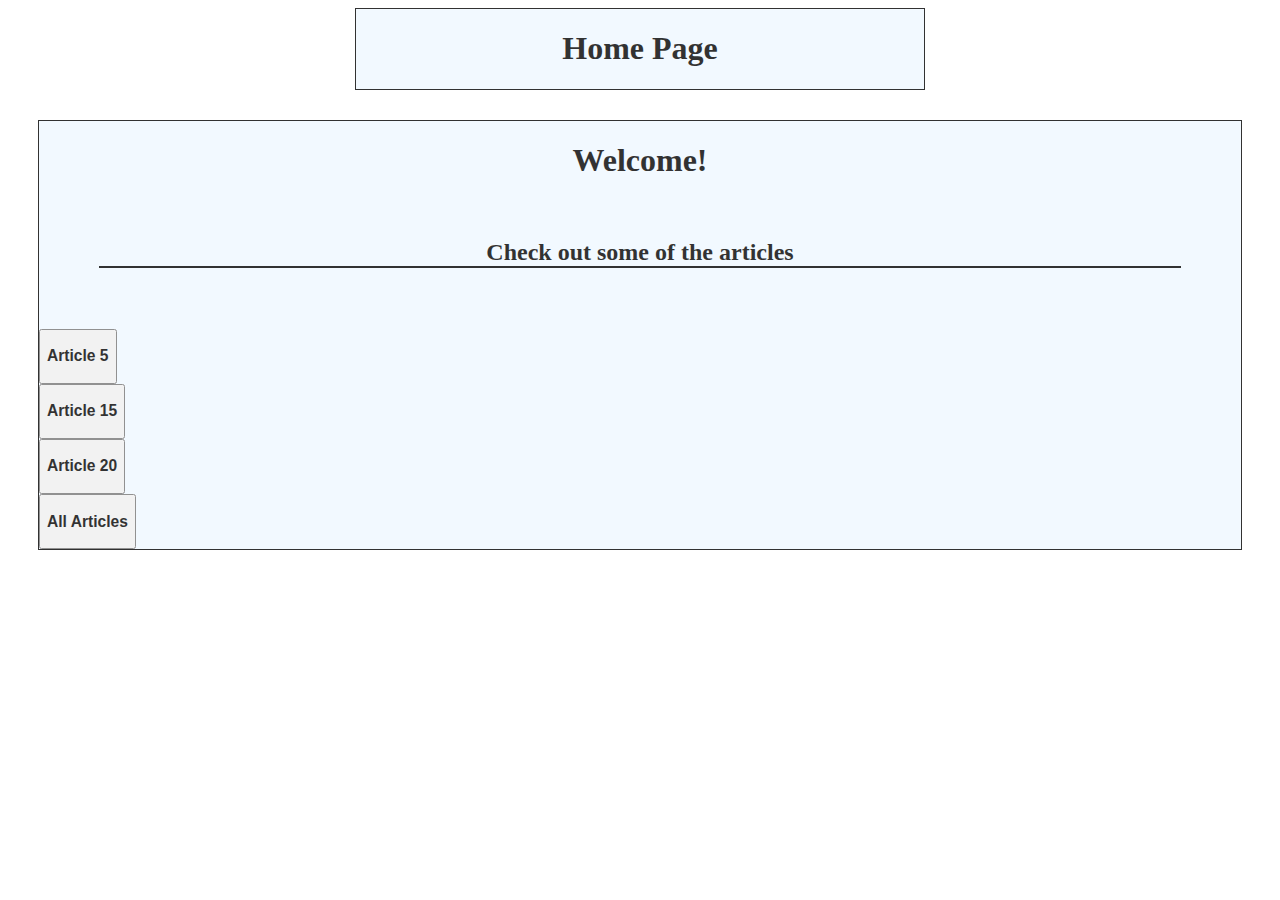
<file: index.html>
<!DOCTYPE html>
<html lang="en">

<head>
    <meta charset="UTF-8">
    <meta name="viewport" content="width=device-width, initial-scale=1.0">
    <link rel="stylesheet" href="styles/commonStyles.css">
    <title>Home</title>
</head>

<body>
    <div class="transbox-heading">
        <h1 class="heading">Home Page</h1>
    </div>

    <div class="transbox">
        <div class="subTitle">
            <h1 >Welcome!</h1>
        </div>
        <div>
            <h2>Check out some of the articles</h2>
            <div>
                <a href="pages/articlePage.html#4"><button><h3>Article 5</h3></button></a>
            </div>
            <div>
                <a href="pages/articlePage.html#14"><button><h3>Article 15</h3></button></a>
            </div>
            <div>
                <a href="pages/articlePage.html#20"><button><h3>Article 20</h3></button></a>
            </div>
            <div>
                <a href="pages/articlePage.html"><button><h3>All Articles</h3></button></a>
            </div>
        </div>
    </div>
</body>

</html>
</file>
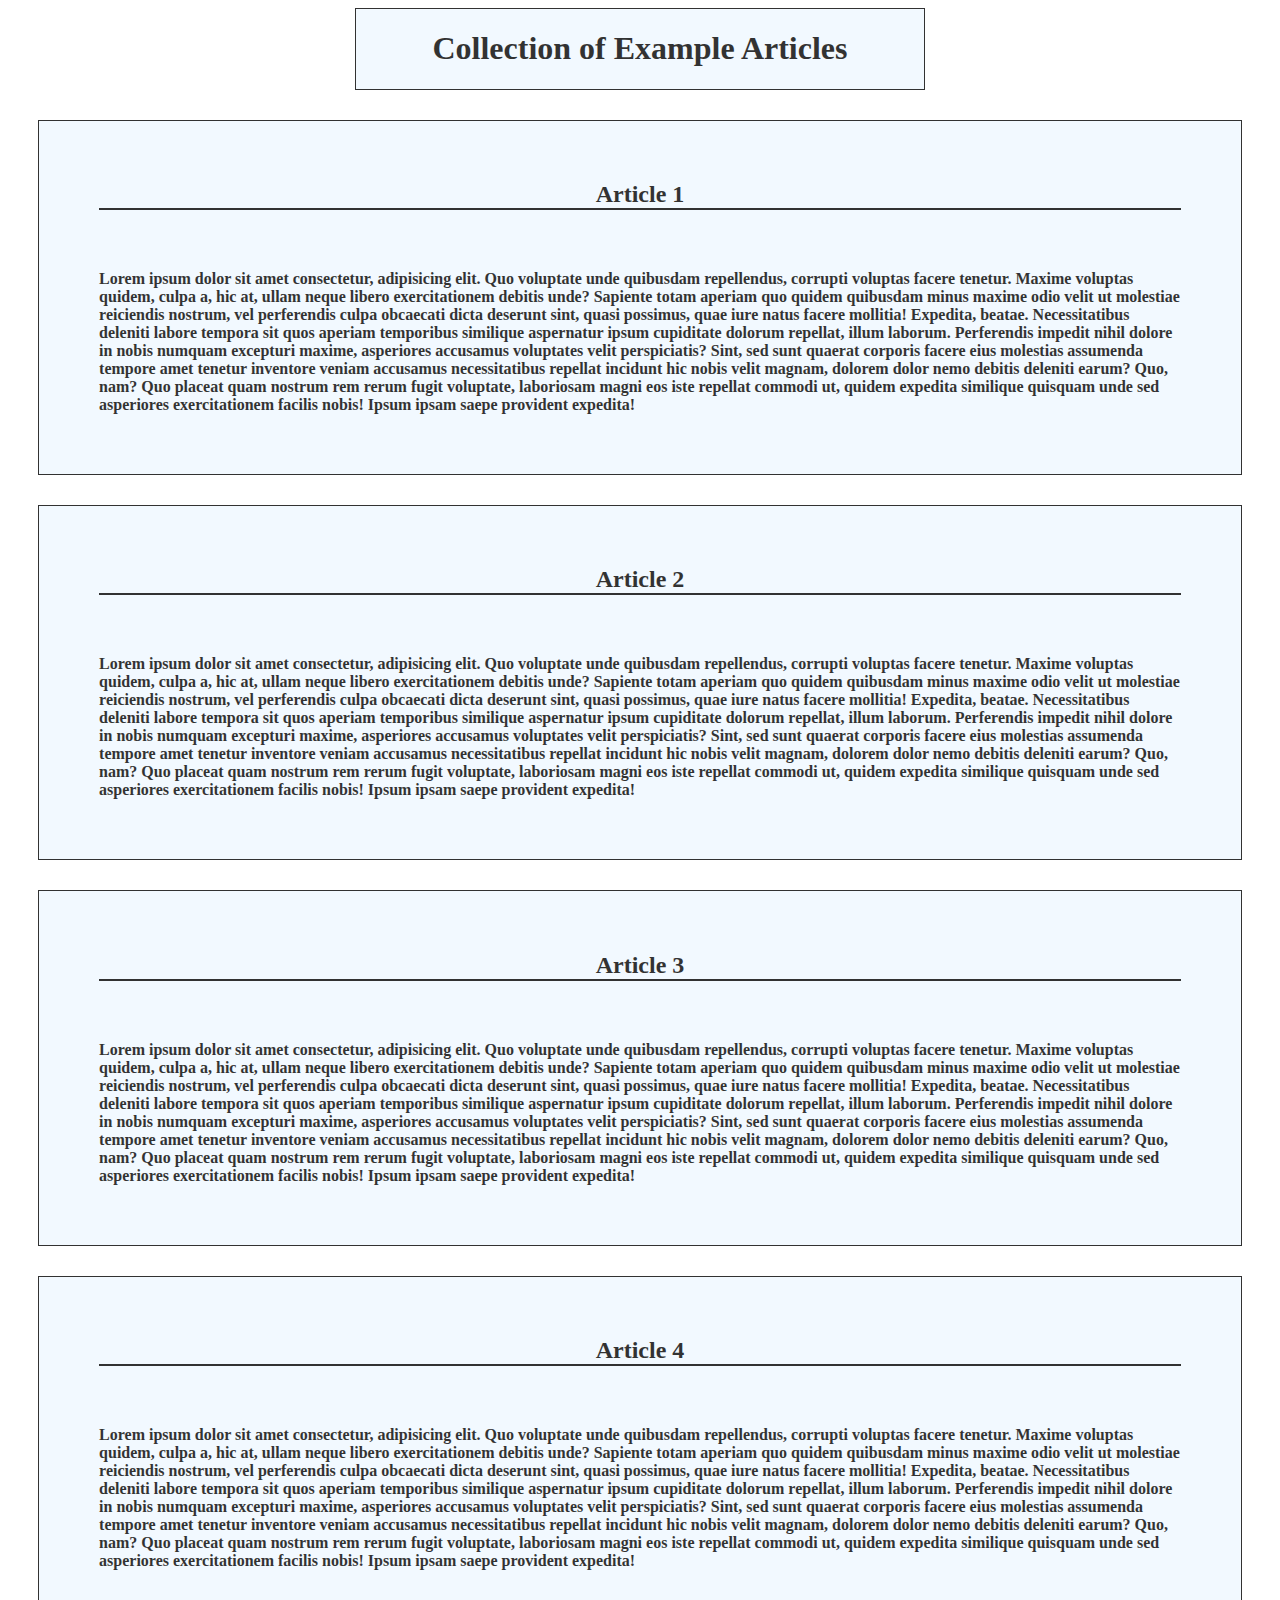
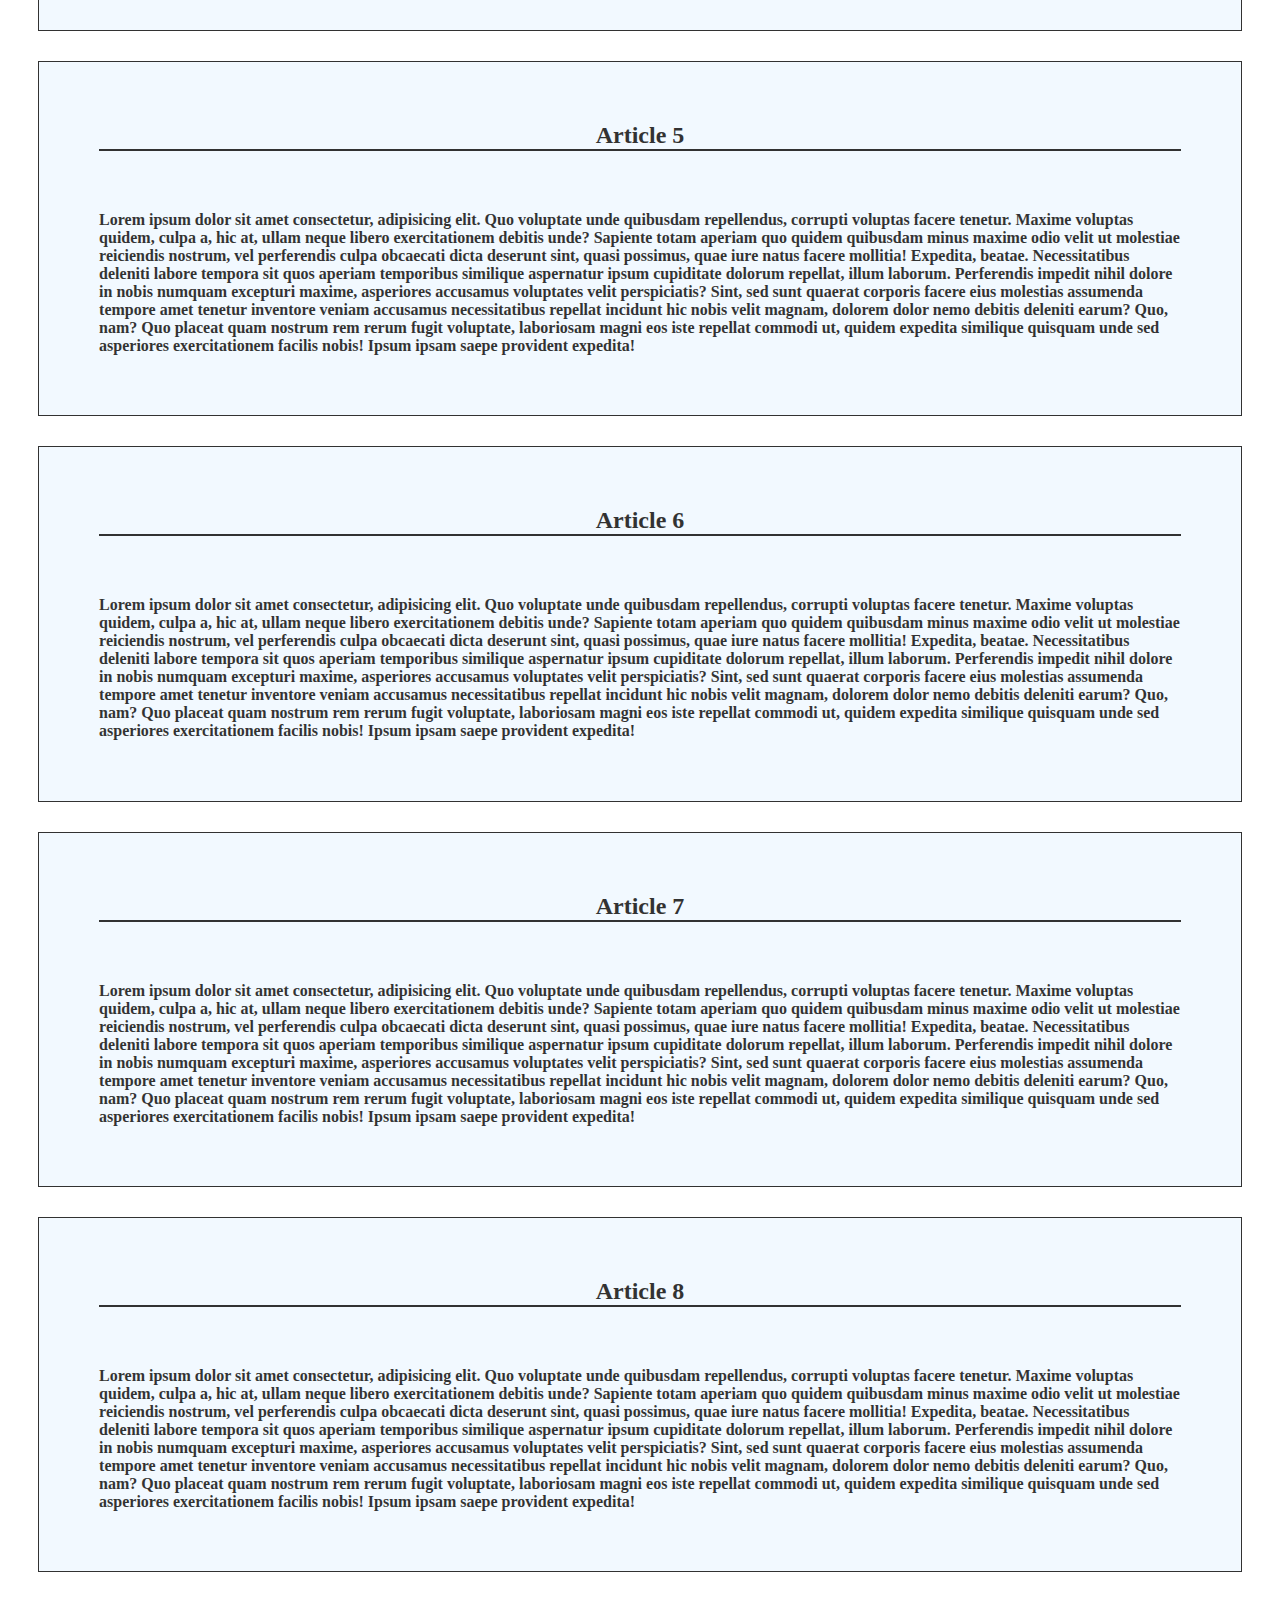
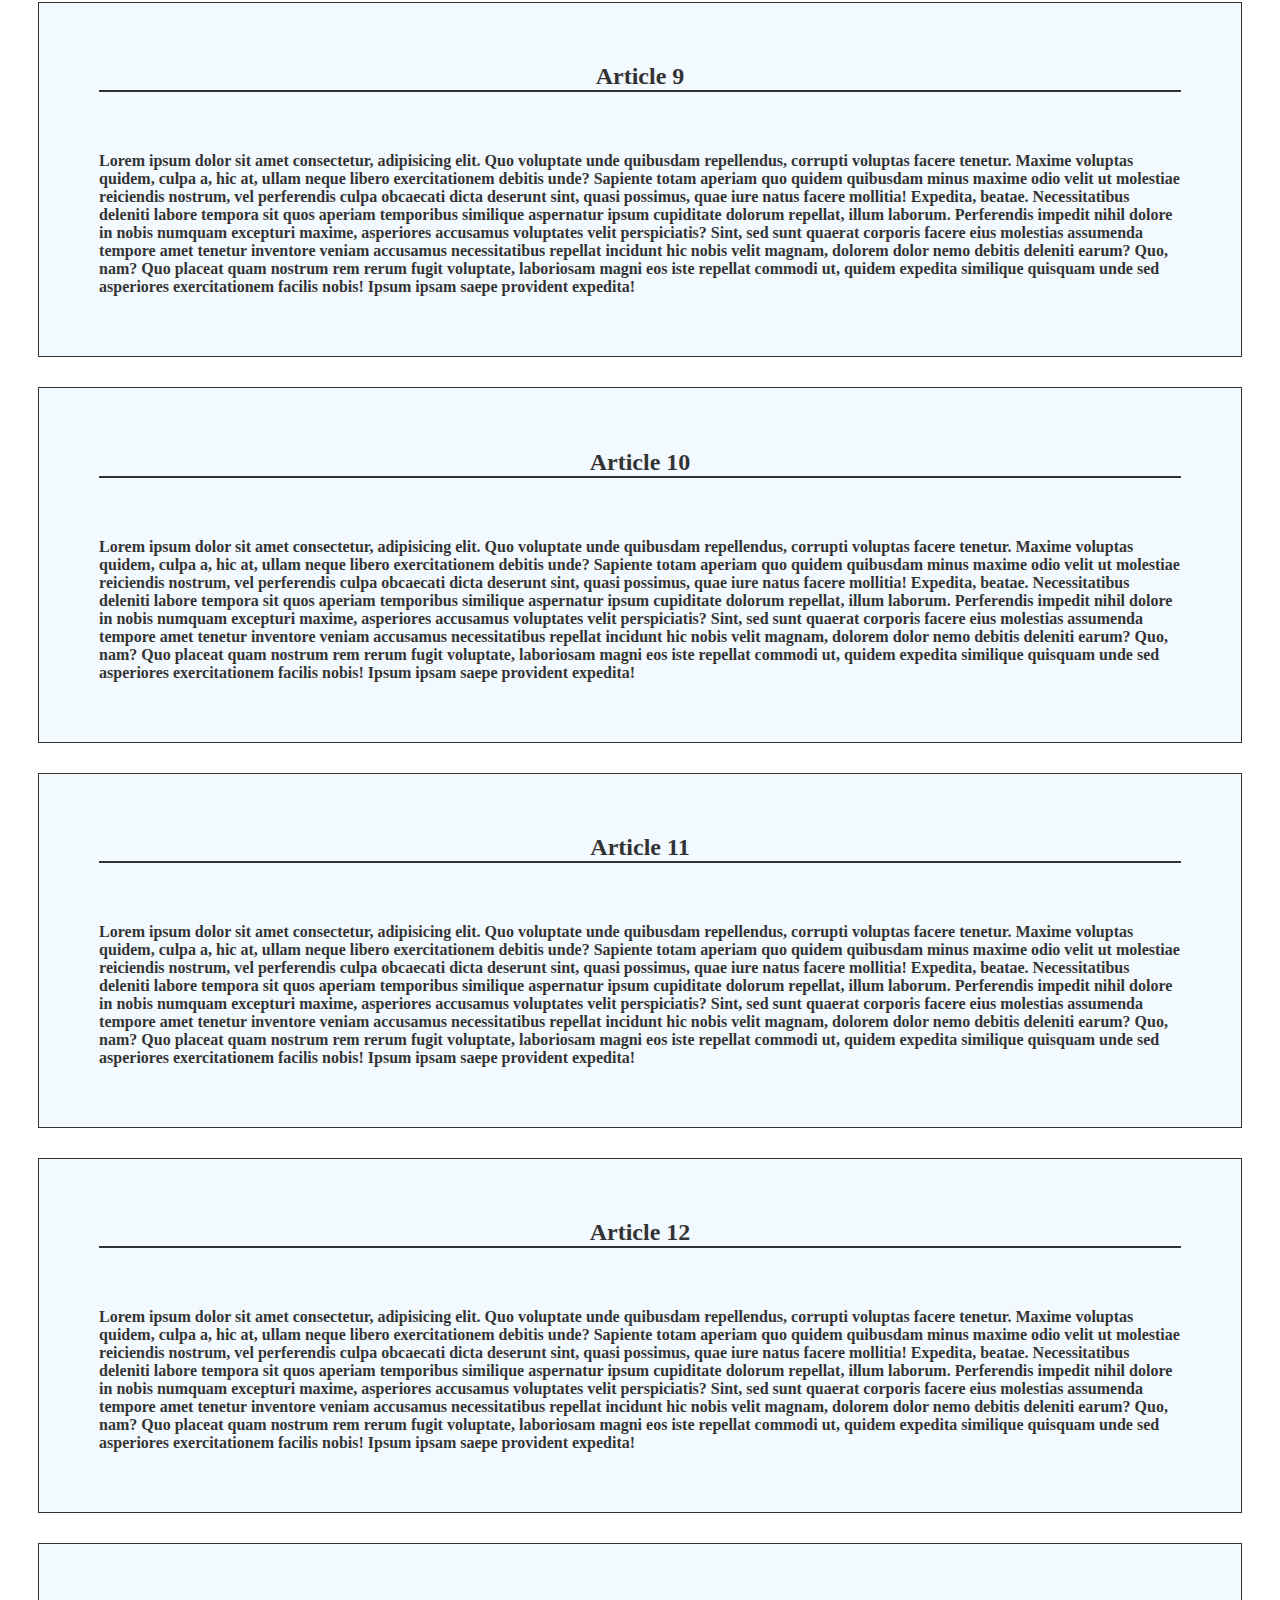
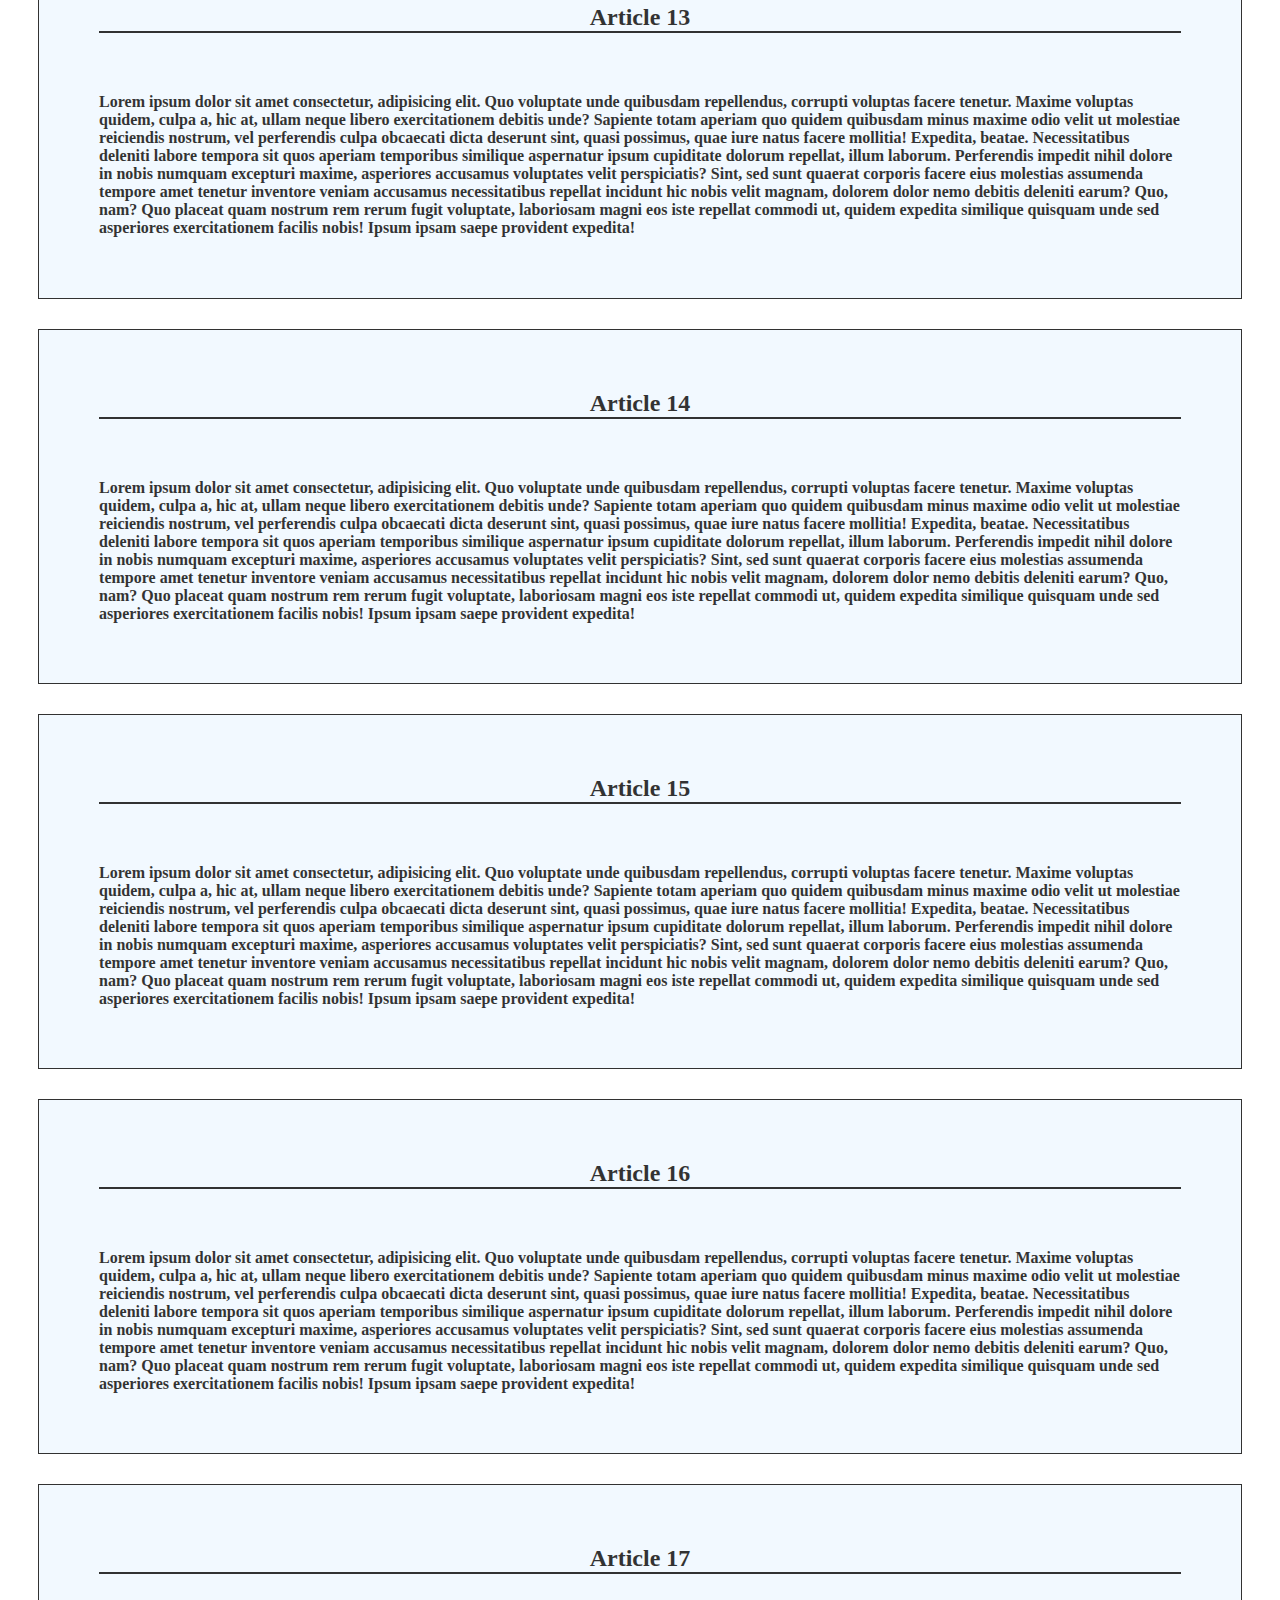
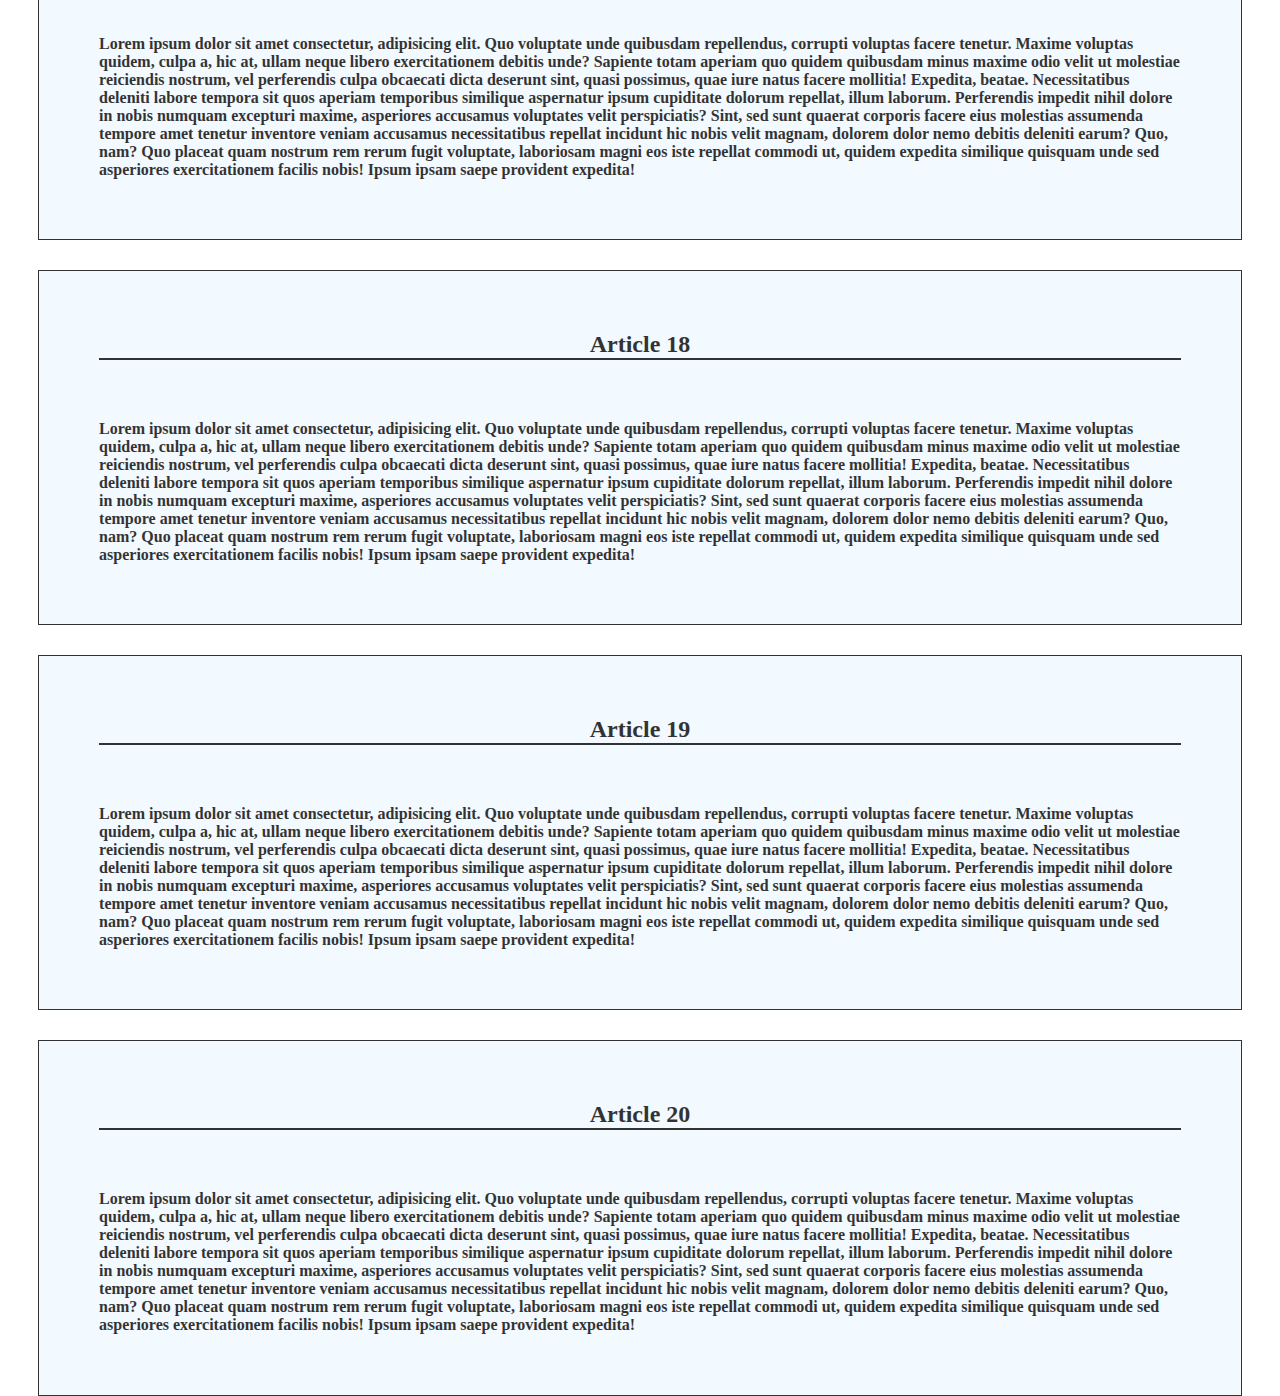
<file: pages/articlePage.html>
<!DOCTYPE html>
<html lang="en">

<head>
    <meta charset="UTF-8">
    <meta name="viewport" content="width=device-width, initial-scale=1.0">
    <link rel="stylesheet" href="../styles/artStyles.css">
    <title>Articles</title>
</head>

<body>
    <div>
        <div class="transbox-heading">
            <h1 class="heading">Collection of Example Articles</h1>
        </div>
    </div>
    
    <div>
        <div class="transbox">
            <div>
                <h2 id="1">Article 1</h2>
            </div>
            <div>
                <p>
                    Lorem ipsum dolor sit amet consectetur, adipisicing elit. Quo voluptate unde quibusdam repellendus,
                    corrupti voluptas facere tenetur. Maxime voluptas quidem, culpa a, hic at, ullam neque libero
                    exercitationem debitis unde?
                    Sapiente totam aperiam quo quidem quibusdam minus maxime odio velit ut molestiae reiciendis nostrum, vel
                    perferendis culpa obcaecati dicta deserunt sint, quasi possimus, quae iure natus facere mollitia!
                    Expedita, beatae.
                    Necessitatibus deleniti labore tempora sit quos aperiam temporibus similique aspernatur ipsum cupiditate
                    dolorum repellat, illum laborum. Perferendis impedit nihil dolore in nobis numquam excepturi maxime,
                    asperiores accusamus voluptates velit perspiciatis?
                    Sint, sed sunt quaerat corporis facere eius molestias assumenda tempore amet tenetur inventore veniam
                    accusamus necessitatibus repellat incidunt hic nobis velit magnam, dolorem dolor nemo debitis deleniti
                    earum? Quo, nam?
                    Quo placeat quam nostrum rem rerum fugit voluptate, laboriosam magni eos iste repellat commodi ut,
                    quidem expedita similique quisquam unde sed asperiores exercitationem facilis nobis! Ipsum ipsam saepe
                    provident expedita!
                </p>
            </div>
        </div>

        <div class="transbox">
            <div>
                <h2 id="2">Article 2</h2>
            </div>
            <div>
                <p>
                    Lorem ipsum dolor sit amet consectetur, adipisicing elit. Quo voluptate unde quibusdam repellendus,
                    corrupti voluptas facere tenetur. Maxime voluptas quidem, culpa a, hic at, ullam neque libero
                    exercitationem debitis unde?
                    Sapiente totam aperiam quo quidem quibusdam minus maxime odio velit ut molestiae reiciendis nostrum,
                    vel perferendis culpa obcaecati dicta deserunt sint, quasi possimus, quae iure natus facere
                    mollitia! Expedita, beatae.
                    Necessitatibus deleniti labore tempora sit quos aperiam temporibus similique aspernatur ipsum
                    cupiditate dolorum repellat, illum laborum. Perferendis impedit nihil dolore in nobis numquam
                    excepturi maxime, asperiores accusamus voluptates velit perspiciatis?
                    Sint, sed sunt quaerat corporis facere eius molestias assumenda tempore amet tenetur inventore
                    veniam accusamus necessitatibus repellat incidunt hic nobis velit magnam, dolorem dolor nemo debitis
                    deleniti earum? Quo, nam?
                    Quo placeat quam nostrum rem rerum fugit voluptate, laboriosam magni eos iste repellat commodi ut,
                    quidem expedita similique quisquam unde sed asperiores exercitationem facilis nobis! Ipsum ipsam
                    saepe provident expedita!
                </p>
            </div>
        </div>
        <div class="transbox">
            <div>
                <h2 id="3">Article 3</h2>
            </div>
            <div>
                <p>
                    Lorem ipsum dolor sit amet consectetur, adipisicing elit. Quo voluptate unde quibusdam repellendus,
                    corrupti voluptas facere tenetur. Maxime voluptas quidem, culpa a, hic at, ullam neque libero
                    exercitationem debitis unde?
                    Sapiente totam aperiam quo quidem quibusdam minus maxime odio velit ut molestiae reiciendis nostrum,
                    vel perferendis culpa obcaecati dicta deserunt sint, quasi possimus, quae iure natus facere
                    mollitia! Expedita, beatae.
                    Necessitatibus deleniti labore tempora sit quos aperiam temporibus similique aspernatur ipsum
                    cupiditate dolorum repellat, illum laborum. Perferendis impedit nihil dolore in nobis numquam
                    excepturi maxime, asperiores accusamus voluptates velit perspiciatis?
                    Sint, sed sunt quaerat corporis facere eius molestias assumenda tempore amet tenetur inventore
                    veniam accusamus necessitatibus repellat incidunt hic nobis velit magnam, dolorem dolor nemo debitis
                    deleniti earum? Quo, nam?
                    Quo placeat quam nostrum rem rerum fugit voluptate, laboriosam magni eos iste repellat commodi ut,
                    quidem expedita similique quisquam unde sed asperiores exercitationem facilis nobis! Ipsum ipsam
                    saepe provident expedita!
                </p>
            </div>
        </div>
        <div class="transbox">
            <div>
                <h2 id="4">Article 4</h2>
            </div>
            <div>
                <p>
                    Lorem ipsum dolor sit amet consectetur, adipisicing elit. Quo voluptate unde quibusdam repellendus,
                    corrupti voluptas facere tenetur. Maxime voluptas quidem, culpa a, hic at, ullam neque libero
                    exercitationem debitis unde?
                    Sapiente totam aperiam quo quidem quibusdam minus maxime odio velit ut molestiae reiciendis nostrum,
                    vel perferendis culpa obcaecati dicta deserunt sint, quasi possimus, quae iure natus facere
                    mollitia! Expedita, beatae.
                    Necessitatibus deleniti labore tempora sit quos aperiam temporibus similique aspernatur ipsum
                    cupiditate dolorum repellat, illum laborum. Perferendis impedit nihil dolore in nobis numquam
                    excepturi maxime, asperiores accusamus voluptates velit perspiciatis?
                    Sint, sed sunt quaerat corporis facere eius molestias assumenda tempore amet tenetur inventore
                    veniam accusamus necessitatibus repellat incidunt hic nobis velit magnam, dolorem dolor nemo debitis
                    deleniti earum? Quo, nam?
                    Quo placeat quam nostrum rem rerum fugit voluptate, laboriosam magni eos iste repellat commodi ut,
                    quidem expedita similique quisquam unde sed asperiores exercitationem facilis nobis! Ipsum ipsam
                    saepe provident expedita!
                </p>
            </div>
        </div>
        <div class="transbox">
            <div>
                <h2 id="5">Article 5</h2>
            </div>
            <div>
                <p>
                    Lorem ipsum dolor sit amet consectetur, adipisicing elit. Quo voluptate unde quibusdam repellendus,
                    corrupti voluptas facere tenetur. Maxime voluptas quidem, culpa a, hic at, ullam neque libero
                    exercitationem debitis unde?
                    Sapiente totam aperiam quo quidem quibusdam minus maxime odio velit ut molestiae reiciendis nostrum,
                    vel perferendis culpa obcaecati dicta deserunt sint, quasi possimus, quae iure natus facere
                    mollitia! Expedita, beatae.
                    Necessitatibus deleniti labore tempora sit quos aperiam temporibus similique aspernatur ipsum
                    cupiditate dolorum repellat, illum laborum. Perferendis impedit nihil dolore in nobis numquam
                    excepturi maxime, asperiores accusamus voluptates velit perspiciatis?
                    Sint, sed sunt quaerat corporis facere eius molestias assumenda tempore amet tenetur inventore
                    veniam accusamus necessitatibus repellat incidunt hic nobis velit magnam, dolorem dolor nemo debitis
                    deleniti earum? Quo, nam?
                    Quo placeat quam nostrum rem rerum fugit voluptate, laboriosam magni eos iste repellat commodi ut,
                    quidem expedita similique quisquam unde sed asperiores exercitationem facilis nobis! Ipsum ipsam
                    saepe provident expedita!
                </p>
            </div>
        </div>
        <div class="transbox">
            <div>
                <h2 id="6">Article 6</h2>
            </div>
            <div>
                <p>
                    Lorem ipsum dolor sit amet consectetur, adipisicing elit. Quo voluptate unde quibusdam repellendus,
                    corrupti voluptas facere tenetur. Maxime voluptas quidem, culpa a, hic at, ullam neque libero
                    exercitationem debitis unde?
                    Sapiente totam aperiam quo quidem quibusdam minus maxime odio velit ut molestiae reiciendis nostrum,
                    vel perferendis culpa obcaecati dicta deserunt sint, quasi possimus, quae iure natus facere
                    mollitia! Expedita, beatae.
                    Necessitatibus deleniti labore tempora sit quos aperiam temporibus similique aspernatur ipsum
                    cupiditate dolorum repellat, illum laborum. Perferendis impedit nihil dolore in nobis numquam
                    excepturi maxime, asperiores accusamus voluptates velit perspiciatis?
                    Sint, sed sunt quaerat corporis facere eius molestias assumenda tempore amet tenetur inventore
                    veniam accusamus necessitatibus repellat incidunt hic nobis velit magnam, dolorem dolor nemo debitis
                    deleniti earum? Quo, nam?
                    Quo placeat quam nostrum rem rerum fugit voluptate, laboriosam magni eos iste repellat commodi ut,
                    quidem expedita similique quisquam unde sed asperiores exercitationem facilis nobis! Ipsum ipsam
                    saepe provident expedita!
                </p>
            </div>
        </div>
        <div class="transbox">
            <div>
                <h2 id="7">Article 7</h2>
            </div>
            <div>
                <p>
                    Lorem ipsum dolor sit amet consectetur, adipisicing elit. Quo voluptate unde quibusdam repellendus,
                    corrupti voluptas facere tenetur. Maxime voluptas quidem, culpa a, hic at, ullam neque libero
                    exercitationem debitis unde?
                    Sapiente totam aperiam quo quidem quibusdam minus maxime odio velit ut molestiae reiciendis nostrum,
                    vel perferendis culpa obcaecati dicta deserunt sint, quasi possimus, quae iure natus facere
                    mollitia! Expedita, beatae.
                    Necessitatibus deleniti labore tempora sit quos aperiam temporibus similique aspernatur ipsum
                    cupiditate dolorum repellat, illum laborum. Perferendis impedit nihil dolore in nobis numquam
                    excepturi maxime, asperiores accusamus voluptates velit perspiciatis?
                    Sint, sed sunt quaerat corporis facere eius molestias assumenda tempore amet tenetur inventore
                    veniam accusamus necessitatibus repellat incidunt hic nobis velit magnam, dolorem dolor nemo debitis
                    deleniti earum? Quo, nam?
                    Quo placeat quam nostrum rem rerum fugit voluptate, laboriosam magni eos iste repellat commodi ut,
                    quidem expedita similique quisquam unde sed asperiores exercitationem facilis nobis! Ipsum ipsam
                    saepe provident expedita!
                </p>
            </div>
        </div>
        <div class="transbox">
            <div>
                <h2 id="8">Article 8</h2>
            </div>
            <div>
                <p>
                    Lorem ipsum dolor sit amet consectetur, adipisicing elit. Quo voluptate unde quibusdam repellendus,
                    corrupti voluptas facere tenetur. Maxime voluptas quidem, culpa a, hic at, ullam neque libero
                    exercitationem debitis unde?
                    Sapiente totam aperiam quo quidem quibusdam minus maxime odio velit ut molestiae reiciendis nostrum,
                    vel perferendis culpa obcaecati dicta deserunt sint, quasi possimus, quae iure natus facere
                    mollitia! Expedita, beatae.
                    Necessitatibus deleniti labore tempora sit quos aperiam temporibus similique aspernatur ipsum
                    cupiditate dolorum repellat, illum laborum. Perferendis impedit nihil dolore in nobis numquam
                    excepturi maxime, asperiores accusamus voluptates velit perspiciatis?
                    Sint, sed sunt quaerat corporis facere eius molestias assumenda tempore amet tenetur inventore
                    veniam accusamus necessitatibus repellat incidunt hic nobis velit magnam, dolorem dolor nemo debitis
                    deleniti earum? Quo, nam?
                    Quo placeat quam nostrum rem rerum fugit voluptate, laboriosam magni eos iste repellat commodi ut,
                    quidem expedita similique quisquam unde sed asperiores exercitationem facilis nobis! Ipsum ipsam
                    saepe provident expedita!
                </p>
            </div>
        </div>
        <div class="transbox">
            <div>
                <h2 id="9">Article 9</h2>
            </div>
            <div>
                <p>
                    Lorem ipsum dolor sit amet consectetur, adipisicing elit. Quo voluptate unde quibusdam repellendus,
                    corrupti voluptas facere tenetur. Maxime voluptas quidem, culpa a, hic at, ullam neque libero
                    exercitationem debitis unde?
                    Sapiente totam aperiam quo quidem quibusdam minus maxime odio velit ut molestiae reiciendis nostrum,
                    vel perferendis culpa obcaecati dicta deserunt sint, quasi possimus, quae iure natus facere
                    mollitia! Expedita, beatae.
                    Necessitatibus deleniti labore tempora sit quos aperiam temporibus similique aspernatur ipsum
                    cupiditate dolorum repellat, illum laborum. Perferendis impedit nihil dolore in nobis numquam
                    excepturi maxime, asperiores accusamus voluptates velit perspiciatis?
                    Sint, sed sunt quaerat corporis facere eius molestias assumenda tempore amet tenetur inventore
                    veniam accusamus necessitatibus repellat incidunt hic nobis velit magnam, dolorem dolor nemo debitis
                    deleniti earum? Quo, nam?
                    Quo placeat quam nostrum rem rerum fugit voluptate, laboriosam magni eos iste repellat commodi ut,
                    quidem expedita similique quisquam unde sed asperiores exercitationem facilis nobis! Ipsum ipsam
                    saepe provident expedita!
                </p>
            </div>
        </div>
        <div class="transbox">
            <div>
                <h2 id="10">Article 10</h2>
            </div>
            <div>
                <p>
                    Lorem ipsum dolor sit amet consectetur, adipisicing elit. Quo voluptate unde quibusdam repellendus,
                    corrupti voluptas facere tenetur. Maxime voluptas quidem, culpa a, hic at, ullam neque libero
                    exercitationem debitis unde?
                    Sapiente totam aperiam quo quidem quibusdam minus maxime odio velit ut molestiae reiciendis nostrum,
                    vel perferendis culpa obcaecati dicta deserunt sint, quasi possimus, quae iure natus facere
                    mollitia! Expedita, beatae.
                    Necessitatibus deleniti labore tempora sit quos aperiam temporibus similique aspernatur ipsum
                    cupiditate dolorum repellat, illum laborum. Perferendis impedit nihil dolore in nobis numquam
                    excepturi maxime, asperiores accusamus voluptates velit perspiciatis?
                    Sint, sed sunt quaerat corporis facere eius molestias assumenda tempore amet tenetur inventore
                    veniam accusamus necessitatibus repellat incidunt hic nobis velit magnam, dolorem dolor nemo debitis
                    deleniti earum? Quo, nam?
                    Quo placeat quam nostrum rem rerum fugit voluptate, laboriosam magni eos iste repellat commodi ut,
                    quidem expedita similique quisquam unde sed asperiores exercitationem facilis nobis! Ipsum ipsam
                    saepe provident expedita!
                </p>
            </div>
        </div>
        <div class="transbox">
            <div>
                <h2 id="11">Article 11</h2>
            </div>
            <div>
                <p>
                    Lorem ipsum dolor sit amet consectetur, adipisicing elit. Quo voluptate unde quibusdam repellendus,
                    corrupti voluptas facere tenetur. Maxime voluptas quidem, culpa a, hic at, ullam neque libero
                    exercitationem debitis unde?
                    Sapiente totam aperiam quo quidem quibusdam minus maxime odio velit ut molestiae reiciendis nostrum,
                    vel perferendis culpa obcaecati dicta deserunt sint, quasi possimus, quae iure natus facere
                    mollitia! Expedita, beatae.
                    Necessitatibus deleniti labore tempora sit quos aperiam temporibus similique aspernatur ipsum
                    cupiditate dolorum repellat, illum laborum. Perferendis impedit nihil dolore in nobis numquam
                    excepturi maxime, asperiores accusamus voluptates velit perspiciatis?
                    Sint, sed sunt quaerat corporis facere eius molestias assumenda tempore amet tenetur inventore
                    veniam accusamus necessitatibus repellat incidunt hic nobis velit magnam, dolorem dolor nemo debitis
                    deleniti earum? Quo, nam?
                    Quo placeat quam nostrum rem rerum fugit voluptate, laboriosam magni eos iste repellat commodi ut,
                    quidem expedita similique quisquam unde sed asperiores exercitationem facilis nobis! Ipsum ipsam
                    saepe provident expedita!
                </p>
            </div>
        </div>
        <div class="transbox">
            <div>
                <h2 id="12">Article 12</h2>
            </div>
            <div>
                <p>
                    Lorem ipsum dolor sit amet consectetur, adipisicing elit. Quo voluptate unde quibusdam repellendus,
                    corrupti voluptas facere tenetur. Maxime voluptas quidem, culpa a, hic at, ullam neque libero
                    exercitationem debitis unde?
                    Sapiente totam aperiam quo quidem quibusdam minus maxime odio velit ut molestiae reiciendis nostrum,
                    vel perferendis culpa obcaecati dicta deserunt sint, quasi possimus, quae iure natus facere
                    mollitia! Expedita, beatae.
                    Necessitatibus deleniti labore tempora sit quos aperiam temporibus similique aspernatur ipsum
                    cupiditate dolorum repellat, illum laborum. Perferendis impedit nihil dolore in nobis numquam
                    excepturi maxime, asperiores accusamus voluptates velit perspiciatis?
                    Sint, sed sunt quaerat corporis facere eius molestias assumenda tempore amet tenetur inventore
                    veniam accusamus necessitatibus repellat incidunt hic nobis velit magnam, dolorem dolor nemo debitis
                    deleniti earum? Quo, nam?
                    Quo placeat quam nostrum rem rerum fugit voluptate, laboriosam magni eos iste repellat commodi ut,
                    quidem expedita similique quisquam unde sed asperiores exercitationem facilis nobis! Ipsum ipsam
                    saepe provident expedita!
                </p>
            </div>
        </div>
        <div class="transbox">
            <div>
                <h2 id="13">Article 13</h2>
            </div>
            <div>
                <p>
                    Lorem ipsum dolor sit amet consectetur, adipisicing elit. Quo voluptate unde quibusdam repellendus,
                    corrupti voluptas facere tenetur. Maxime voluptas quidem, culpa a, hic at, ullam neque libero
                    exercitationem debitis unde?
                    Sapiente totam aperiam quo quidem quibusdam minus maxime odio velit ut molestiae reiciendis nostrum,
                    vel perferendis culpa obcaecati dicta deserunt sint, quasi possimus, quae iure natus facere
                    mollitia! Expedita, beatae.
                    Necessitatibus deleniti labore tempora sit quos aperiam temporibus similique aspernatur ipsum
                    cupiditate dolorum repellat, illum laborum. Perferendis impedit nihil dolore in nobis numquam
                    excepturi maxime, asperiores accusamus voluptates velit perspiciatis?
                    Sint, sed sunt quaerat corporis facere eius molestias assumenda tempore amet tenetur inventore
                    veniam accusamus necessitatibus repellat incidunt hic nobis velit magnam, dolorem dolor nemo debitis
                    deleniti earum? Quo, nam?
                    Quo placeat quam nostrum rem rerum fugit voluptate, laboriosam magni eos iste repellat commodi ut,
                    quidem expedita similique quisquam unde sed asperiores exercitationem facilis nobis! Ipsum ipsam
                    saepe provident expedita!
                </p>
            </div>
        </div>
        <div class="transbox">
            <div>
                <h2 id="14">Article 14</h2>
            </div>
            <div>
                <p>
                    Lorem ipsum dolor sit amet consectetur, adipisicing elit. Quo voluptate unde quibusdam repellendus,
                    corrupti voluptas facere tenetur. Maxime voluptas quidem, culpa a, hic at, ullam neque libero
                    exercitationem debitis unde?
                    Sapiente totam aperiam quo quidem quibusdam minus maxime odio velit ut molestiae reiciendis nostrum,
                    vel perferendis culpa obcaecati dicta deserunt sint, quasi possimus, quae iure natus facere
                    mollitia! Expedita, beatae.
                    Necessitatibus deleniti labore tempora sit quos aperiam temporibus similique aspernatur ipsum
                    cupiditate dolorum repellat, illum laborum. Perferendis impedit nihil dolore in nobis numquam
                    excepturi maxime, asperiores accusamus voluptates velit perspiciatis?
                    Sint, sed sunt quaerat corporis facere eius molestias assumenda tempore amet tenetur inventore
                    veniam accusamus necessitatibus repellat incidunt hic nobis velit magnam, dolorem dolor nemo debitis
                    deleniti earum? Quo, nam?
                    Quo placeat quam nostrum rem rerum fugit voluptate, laboriosam magni eos iste repellat commodi ut,
                    quidem expedita similique quisquam unde sed asperiores exercitationem facilis nobis! Ipsum ipsam
                    saepe provident expedita!
                </p>
            </div>
        </div>
        <div class="transbox">
            <div>
                <h2 id="15">Article 15</h2>
            </div>
            <div>
                <p>
                    Lorem ipsum dolor sit amet consectetur, adipisicing elit. Quo voluptate unde quibusdam repellendus,
                    corrupti voluptas facere tenetur. Maxime voluptas quidem, culpa a, hic at, ullam neque libero
                    exercitationem debitis unde?
                    Sapiente totam aperiam quo quidem quibusdam minus maxime odio velit ut molestiae reiciendis nostrum,
                    vel perferendis culpa obcaecati dicta deserunt sint, quasi possimus, quae iure natus facere
                    mollitia! Expedita, beatae.
                    Necessitatibus deleniti labore tempora sit quos aperiam temporibus similique aspernatur ipsum
                    cupiditate dolorum repellat, illum laborum. Perferendis impedit nihil dolore in nobis numquam
                    excepturi maxime, asperiores accusamus voluptates velit perspiciatis?
                    Sint, sed sunt quaerat corporis facere eius molestias assumenda tempore amet tenetur inventore
                    veniam accusamus necessitatibus repellat incidunt hic nobis velit magnam, dolorem dolor nemo debitis
                    deleniti earum? Quo, nam?
                    Quo placeat quam nostrum rem rerum fugit voluptate, laboriosam magni eos iste repellat commodi ut,
                    quidem expedita similique quisquam unde sed asperiores exercitationem facilis nobis! Ipsum ipsam
                    saepe provident expedita!
                </p>
            </div>
        </div>
        <div class="transbox">
            <div>
                <h2 id="16">Article 16</h2>
            </div>
            <div>
                <p>
                    Lorem ipsum dolor sit amet consectetur, adipisicing elit. Quo voluptate unde quibusdam repellendus,
                    corrupti voluptas facere tenetur. Maxime voluptas quidem, culpa a, hic at, ullam neque libero
                    exercitationem debitis unde?
                    Sapiente totam aperiam quo quidem quibusdam minus maxime odio velit ut molestiae reiciendis nostrum,
                    vel perferendis culpa obcaecati dicta deserunt sint, quasi possimus, quae iure natus facere
                    mollitia! Expedita, beatae.
                    Necessitatibus deleniti labore tempora sit quos aperiam temporibus similique aspernatur ipsum
                    cupiditate dolorum repellat, illum laborum. Perferendis impedit nihil dolore in nobis numquam
                    excepturi maxime, asperiores accusamus voluptates velit perspiciatis?
                    Sint, sed sunt quaerat corporis facere eius molestias assumenda tempore amet tenetur inventore
                    veniam accusamus necessitatibus repellat incidunt hic nobis velit magnam, dolorem dolor nemo debitis
                    deleniti earum? Quo, nam?
                    Quo placeat quam nostrum rem rerum fugit voluptate, laboriosam magni eos iste repellat commodi ut,
                    quidem expedita similique quisquam unde sed asperiores exercitationem facilis nobis! Ipsum ipsam
                    saepe provident expedita!
                </p>
            </div>
        </div>
        <div class="transbox">
            <div>
                <h2 id="17">Article 17</h2>
            </div>
            <div>
                <p>
                    Lorem ipsum dolor sit amet consectetur, adipisicing elit. Quo voluptate unde quibusdam repellendus,
                    corrupti voluptas facere tenetur. Maxime voluptas quidem, culpa a, hic at, ullam neque libero
                    exercitationem debitis unde?
                    Sapiente totam aperiam quo quidem quibusdam minus maxime odio velit ut molestiae reiciendis nostrum,
                    vel perferendis culpa obcaecati dicta deserunt sint, quasi possimus, quae iure natus facere
                    mollitia! Expedita, beatae.
                    Necessitatibus deleniti labore tempora sit quos aperiam temporibus similique aspernatur ipsum
                    cupiditate dolorum repellat, illum laborum. Perferendis impedit nihil dolore in nobis numquam
                    excepturi maxime, asperiores accusamus voluptates velit perspiciatis?
                    Sint, sed sunt quaerat corporis facere eius molestias assumenda tempore amet tenetur inventore
                    veniam accusamus necessitatibus repellat incidunt hic nobis velit magnam, dolorem dolor nemo debitis
                    deleniti earum? Quo, nam?
                    Quo placeat quam nostrum rem rerum fugit voluptate, laboriosam magni eos iste repellat commodi ut,
                    quidem expedita similique quisquam unde sed asperiores exercitationem facilis nobis! Ipsum ipsam
                    saepe provident expedita!
                </p>
            </div>
        </div>
        <div class="transbox">
            <div>
                <h2 id="18">Article 18</h2>
            </div>
            <div>
                <p>
                    Lorem ipsum dolor sit amet consectetur, adipisicing elit. Quo voluptate unde quibusdam repellendus,
                    corrupti voluptas facere tenetur. Maxime voluptas quidem, culpa a, hic at, ullam neque libero
                    exercitationem debitis unde?
                    Sapiente totam aperiam quo quidem quibusdam minus maxime odio velit ut molestiae reiciendis nostrum,
                    vel perferendis culpa obcaecati dicta deserunt sint, quasi possimus, quae iure natus facere
                    mollitia! Expedita, beatae.
                    Necessitatibus deleniti labore tempora sit quos aperiam temporibus similique aspernatur ipsum
                    cupiditate dolorum repellat, illum laborum. Perferendis impedit nihil dolore in nobis numquam
                    excepturi maxime, asperiores accusamus voluptates velit perspiciatis?
                    Sint, sed sunt quaerat corporis facere eius molestias assumenda tempore amet tenetur inventore
                    veniam accusamus necessitatibus repellat incidunt hic nobis velit magnam, dolorem dolor nemo debitis
                    deleniti earum? Quo, nam?
                    Quo placeat quam nostrum rem rerum fugit voluptate, laboriosam magni eos iste repellat commodi ut,
                    quidem expedita similique quisquam unde sed asperiores exercitationem facilis nobis! Ipsum ipsam
                    saepe provident expedita!
                </p>
            </div>
        </div>
        <div class="transbox">
            <div>
                <h2 id="19">Article 19</h2>
            </div>
            <div>
                <p>
                    Lorem ipsum dolor sit amet consectetur, adipisicing elit. Quo voluptate unde quibusdam repellendus,
                    corrupti voluptas facere tenetur. Maxime voluptas quidem, culpa a, hic at, ullam neque libero
                    exercitationem debitis unde?
                    Sapiente totam aperiam quo quidem quibusdam minus maxime odio velit ut molestiae reiciendis nostrum,
                    vel perferendis culpa obcaecati dicta deserunt sint, quasi possimus, quae iure natus facere
                    mollitia! Expedita, beatae.
                    Necessitatibus deleniti labore tempora sit quos aperiam temporibus similique aspernatur ipsum
                    cupiditate dolorum repellat, illum laborum. Perferendis impedit nihil dolore in nobis numquam
                    excepturi maxime, asperiores accusamus voluptates velit perspiciatis?
                    Sint, sed sunt quaerat corporis facere eius molestias assumenda tempore amet tenetur inventore
                    veniam accusamus necessitatibus repellat incidunt hic nobis velit magnam, dolorem dolor nemo debitis
                    deleniti earum? Quo, nam?
                    Quo placeat quam nostrum rem rerum fugit voluptate, laboriosam magni eos iste repellat commodi ut,
                    quidem expedita similique quisquam unde sed asperiores exercitationem facilis nobis! Ipsum ipsam
                    saepe provident expedita!
                </p>
            </div>
        </div>
        <div class="transbox">
            <div>
                <h2 id="20">Article 20</h2>
            </div>
            <div>
                <p>
                    Lorem ipsum dolor sit amet consectetur, adipisicing elit. Quo voluptate unde quibusdam repellendus,
                    corrupti voluptas facere tenetur. Maxime voluptas quidem, culpa a, hic at, ullam neque libero
                    exercitationem debitis unde?
                    Sapiente totam aperiam quo quidem quibusdam minus maxime odio velit ut molestiae reiciendis nostrum,
                    vel perferendis culpa obcaecati dicta deserunt sint, quasi possimus, quae iure natus facere
                    mollitia! Expedita, beatae.
                    Necessitatibus deleniti labore tempora sit quos aperiam temporibus similique aspernatur ipsum
                    cupiditate dolorum repellat, illum laborum. Perferendis impedit nihil dolore in nobis numquam
                    excepturi maxime, asperiores accusamus voluptates velit perspiciatis?
                    Sint, sed sunt quaerat corporis facere eius molestias assumenda tempore amet tenetur inventore
                    veniam accusamus necessitatibus repellat incidunt hic nobis velit magnam, dolorem dolor nemo debitis
                    deleniti earum? Quo, nam?
                    Quo placeat quam nostrum rem rerum fugit voluptate, laboriosam magni eos iste repellat commodi ut,
                    quidem expedita similique quisquam unde sed asperiores exercitationem facilis nobis! Ipsum ipsam
                    saepe provident expedita!
                </p>
            </div>
        </div>
    </div>
</body>

</html>
</file>
<file: styles/commonStyles.css>
.heading {
    text-align: center;
    color: black;
    z-index: 1;
}

body {
    background-image: url("https://imgs.search.brave.com/V9DOT8pSAYuKpAWLb1ZHoUbN4KfnzdQGvnXyEl3Cvfw/rs:fit:500:0:0/g:ce/aHR0cHM6Ly9idXJz/dC5zaG9waWZ5Y2Ru/LmNvbS9waG90b3Mv/aXBob25lLWJhY2tn/cm91bmQtbmF0dXJl/LmpwZz93aWR0aD0x/MDAwJmZvcm1hdD1w/anBnJmV4aWY9MCZp/cHRjPTA");
    background-repeat: repeat-y;
    background-size: cover;
    background-position: center;
    height: 500px;
    z-index: -1;
}

.transbox {
    margin: 30px;
    background-color: aliceblue;
    border: 1px solid black;
    opacity: 0.8;
    z-index: 1;
}

.transbox p,
.transbox h2 {
    margin: 5%;
    font-weight: bold;
    color: black;
}

.transbox h2 {
    text-align: center;
    border-bottom: 2px solid Black;
}

.transbox-heading {
    margin: auto;
    height: auto;
    width: 45%;
    background-color: aliceblue;
    border: 1px solid black;
    opacity: 0.8;
}

.subTitle {
    margin: auto;
    height: auto;
    text-align: center;
}

h3 {
    margin-inline-start: auto;
}
</file>
<file: styles/artStyles.css>
.heading {
    text-align: center;
    color: black;
    z-index: 1;
}

body {
    background-image: url("https://imgs.search.brave.com/V9DOT8pSAYuKpAWLb1ZHoUbN4KfnzdQGvnXyEl3Cvfw/rs:fit:500:0:0/g:ce/aHR0cHM6Ly9idXJz/dC5zaG9waWZ5Y2Ru/LmNvbS9waG90b3Mv/aXBob25lLWJhY2tn/cm91bmQtbmF0dXJl/LmpwZz93aWR0aD0x/MDAwJmZvcm1hdD1w/anBnJmV4aWY9MCZp/cHRjPTA");
    background-repeat: repeat-y;
    background-size: cover;
    background-position: center;
    height: 500px;
    z-index: -1;
}

.transbox {
    margin: 30px;
    background-color: aliceblue;
    border: 1px solid black;
    opacity: 0.8;
    z-index: 1;
}

.transbox p,
.transbox h2 {
    margin: 5%;
    font-weight: bold;
    color: black;
}

.transbox h2 {
    text-align: center;
    border-bottom: 2px solid Black;
}

.transbox-heading {
    margin: auto;
    height: auto;
    width: 45%;
    background-color: aliceblue;
    border: 1px solid black;
    opacity: 0.8;
}
</file>
